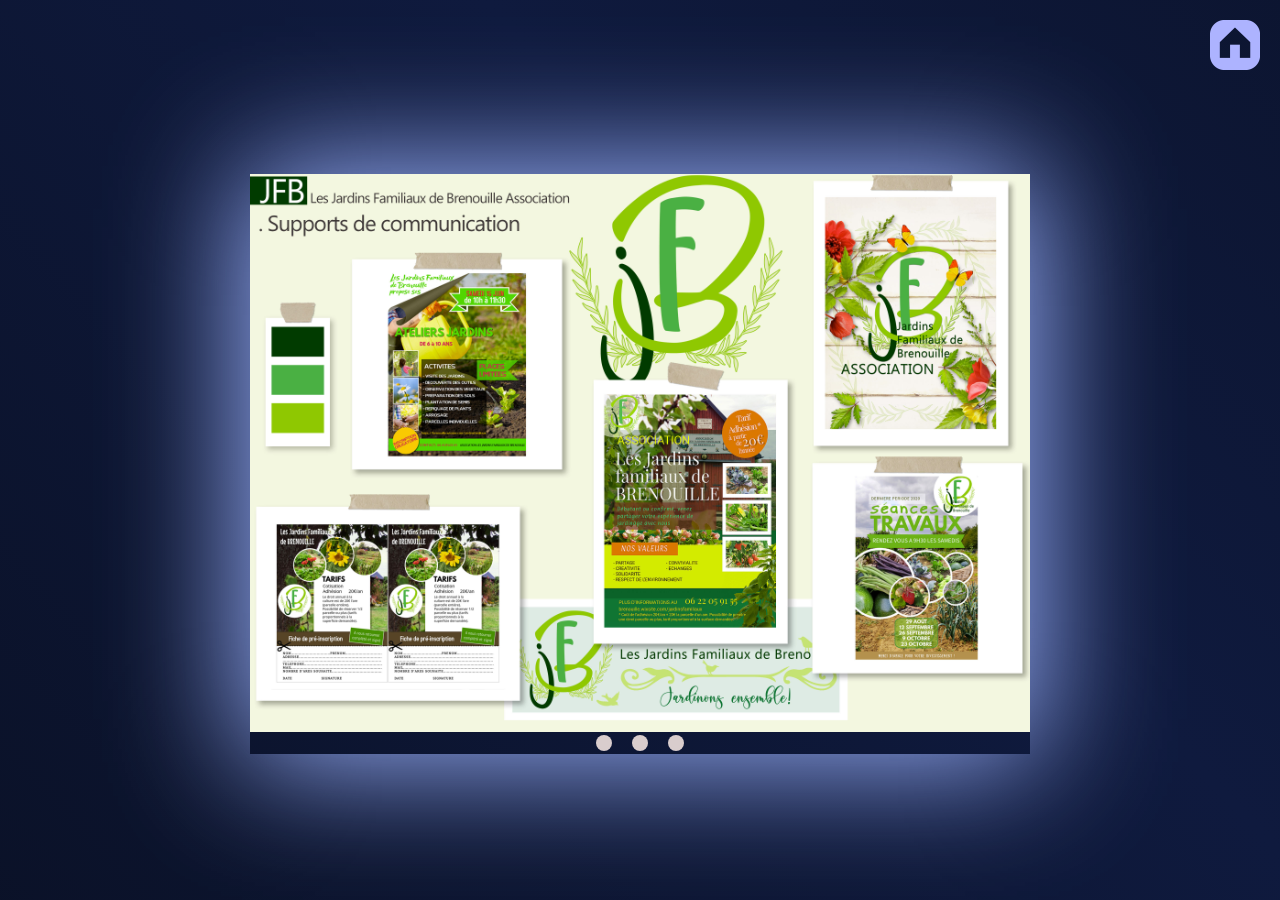
<file: projects.html>
<!DOCTYPE html>
<html lang="fr">
<head>
    <meta charset="UTF-8">
    <meta http-equiv="X-UA-Compatible" content="IE=edge">
    <meta name="viewport" content="width=device-width, initial-scale=1.0">
    <link rel="stylesheet" href="./assets/css/projets.css">
    <title>Lydie Gerhard | projets print</title>
</head>
<body>
    <div class="links">
    <a href="./index.html" target="_blank"><img src="./assets/img/home.png" alt="home icon"></a>
    </div>
    <div class="slider-container">
        <input id="slide-dot-1" type="radio" name="slides" checked />
        <div class="slide slide-1"></div>
        <input id="slide-dot-2" type="radio" name="slides" />
        <div class="slide slide-2"></div>
        <input id="slide-dot-3" type="radio" name="slides" />
        <div class="slide slide-3"></div>
        <div class="menu">
            <label for="slide-dot-1"></label>
            <label for="slide-dot-2"></label>
            <label for="slide-dot-3"></label>
        </div>
    </div>
      
</body>
</html>
</file>
<file: assets/css/projets.css>
@import url('https://fonts.googleapis.com/css2?family=Montserrat+Alternates:wght@200;400;800&display=swap');

* {
	box-sizing: border-box;
	padding: 0;
	margin: 0;
}
 

body {
    width: 100%;
    height: 100%;
    font-family: 'Montserrat Alternates', sans-serif;
    color: #d9cdcd;
    background: linear-gradient(227deg, #080d1c, #0f1a3e, #080d1c);
  background-size: 200% 200%;
  -webkit-animation: AnimationName 60s ease infinite;
  -moz-animation: AnimationName 60s ease infinite;
  animation: AnimationName 60s ease infinite;
}
.links {
  display: flex;
  justify-content: flex-end;
  margin:20px 20px;
}
a:hover {
  filter: brightness(130%);
}
.slider-container {
  height: 580px;
  width: 780px;
  margin: 100px auto;
  position: relative;
  overflow: hidden;
  text-align: center;
  -webkit-box-shadow:0px 0px 123px 8px rgba(157,180,255,1);
  -moz-box-shadow: 0px 0px 123px 8px rgba(157,180,255,1);
  box-shadow: 0px 0px 123px 8px rgba(157,180,255,1);

}
.menu {
  position: absolute;
  left: 0;
  z-index: 900;
  width: 100%;
  height: 27px;
  
  bottom: 0;
}
img {
  max-width: 100%;
}
.menu label {
  cursor: pointer;
  display: inline-block;
  width: 16px;
  height: 16px;
  background: #d9cdcd;
  border-radius: 50px;
  margin: 0.5em;
}
.menu label:hover,
.menu label:focus {
  background: #9db4ff;
}
.slide {
  width: 100%;
  height: 98%;
  position: absolute;
  top: -10px;
  left: 100%;
  z-index: 10;
  padding: 8em 1em 0;
  background-size: cover;
  background-position: 50% 50%;
  transition: left 0s 0.75s;
}
[id^="slide"]:checked + .slide {
  left: 0;
  z-index: 100;
  transition: left 0.65s ease-out;
}
.slide-1 {
  background-image: url("../img/print-jfb.jpg");
}
.slide-2 {
  background-image: url("../img/print-vivamusicap.jpg");
}
.slide-3 {
  background-image: url("../img/print-doudoubulle.jpg");
}
@media only screen and (max-width: 555px) {
  .slide {
    top:-7px;
  }
  .slider-container {
    height: 300px;
    width: 400px;
  }
  .menu label {
    width: 9px;
    height: 9px;
    margin: 0.3em;
    }
  .menu {
    height:16px;
  }  
}
</file>
